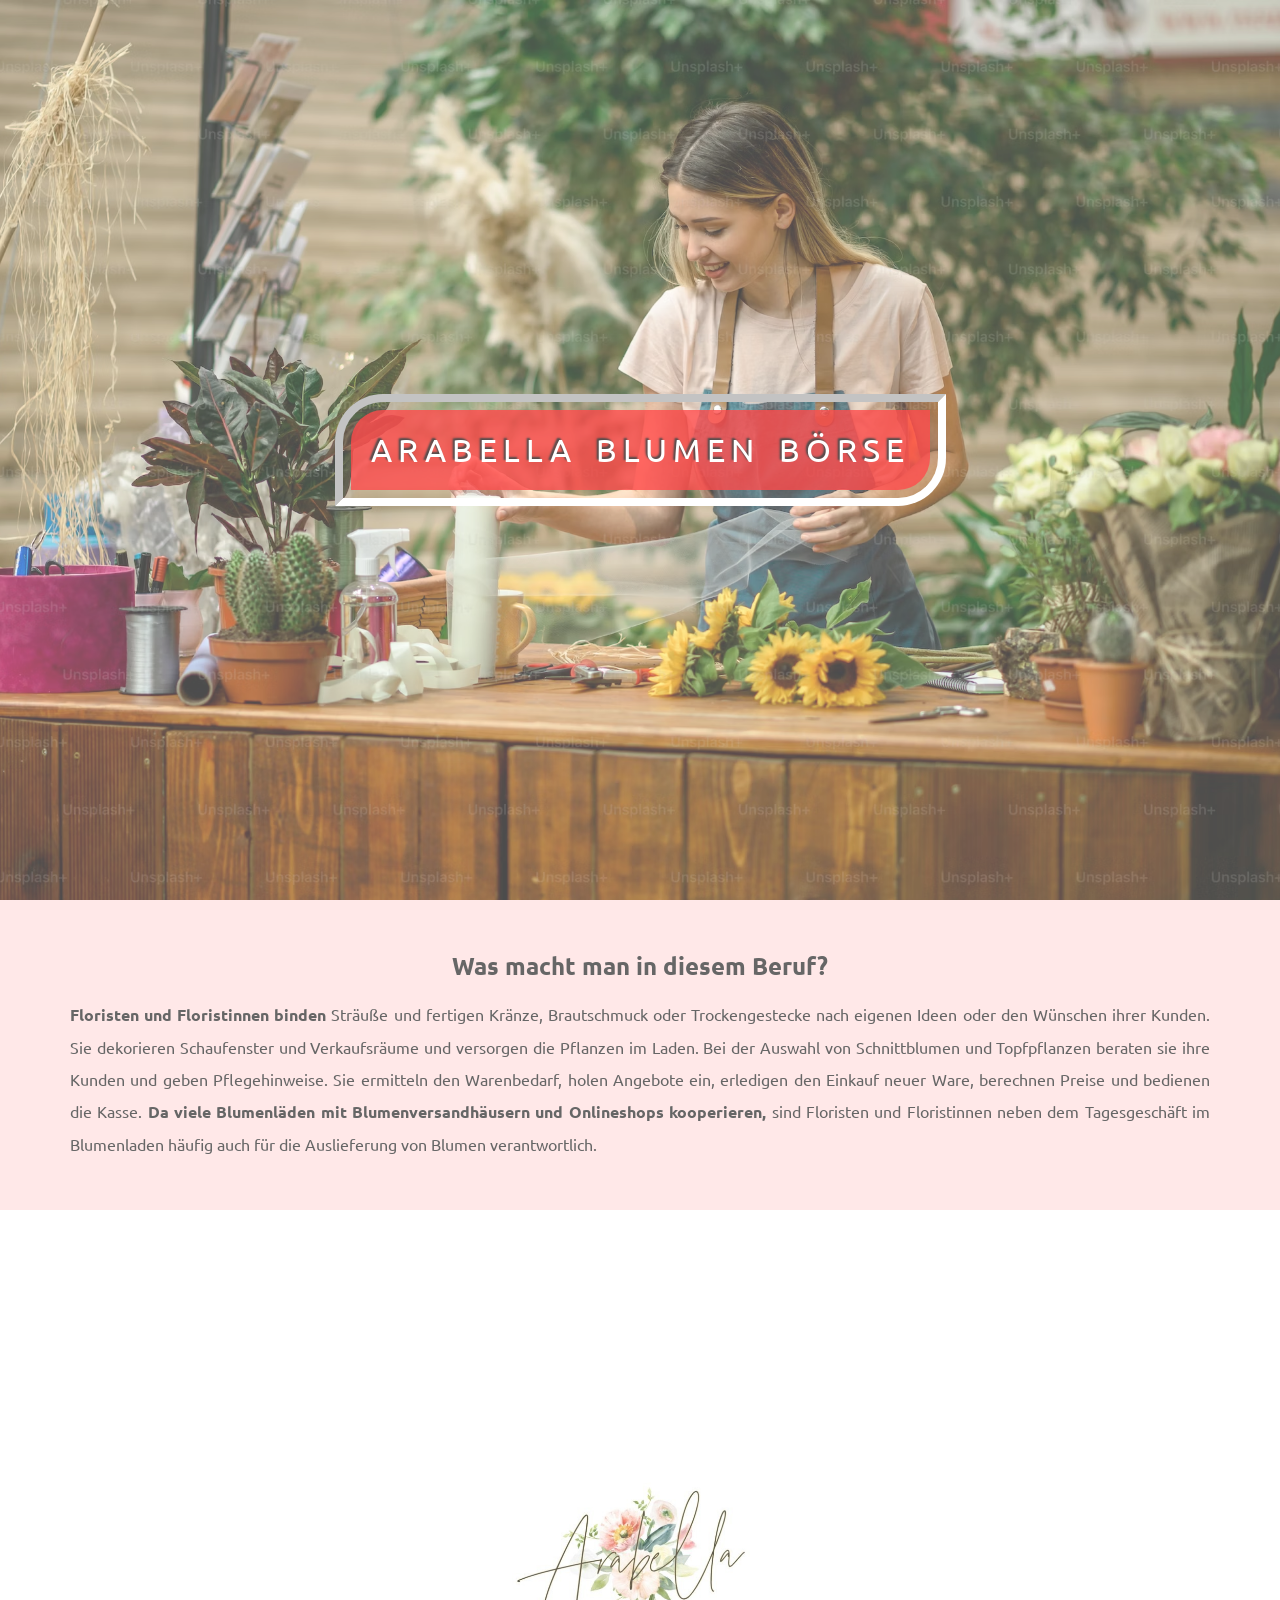
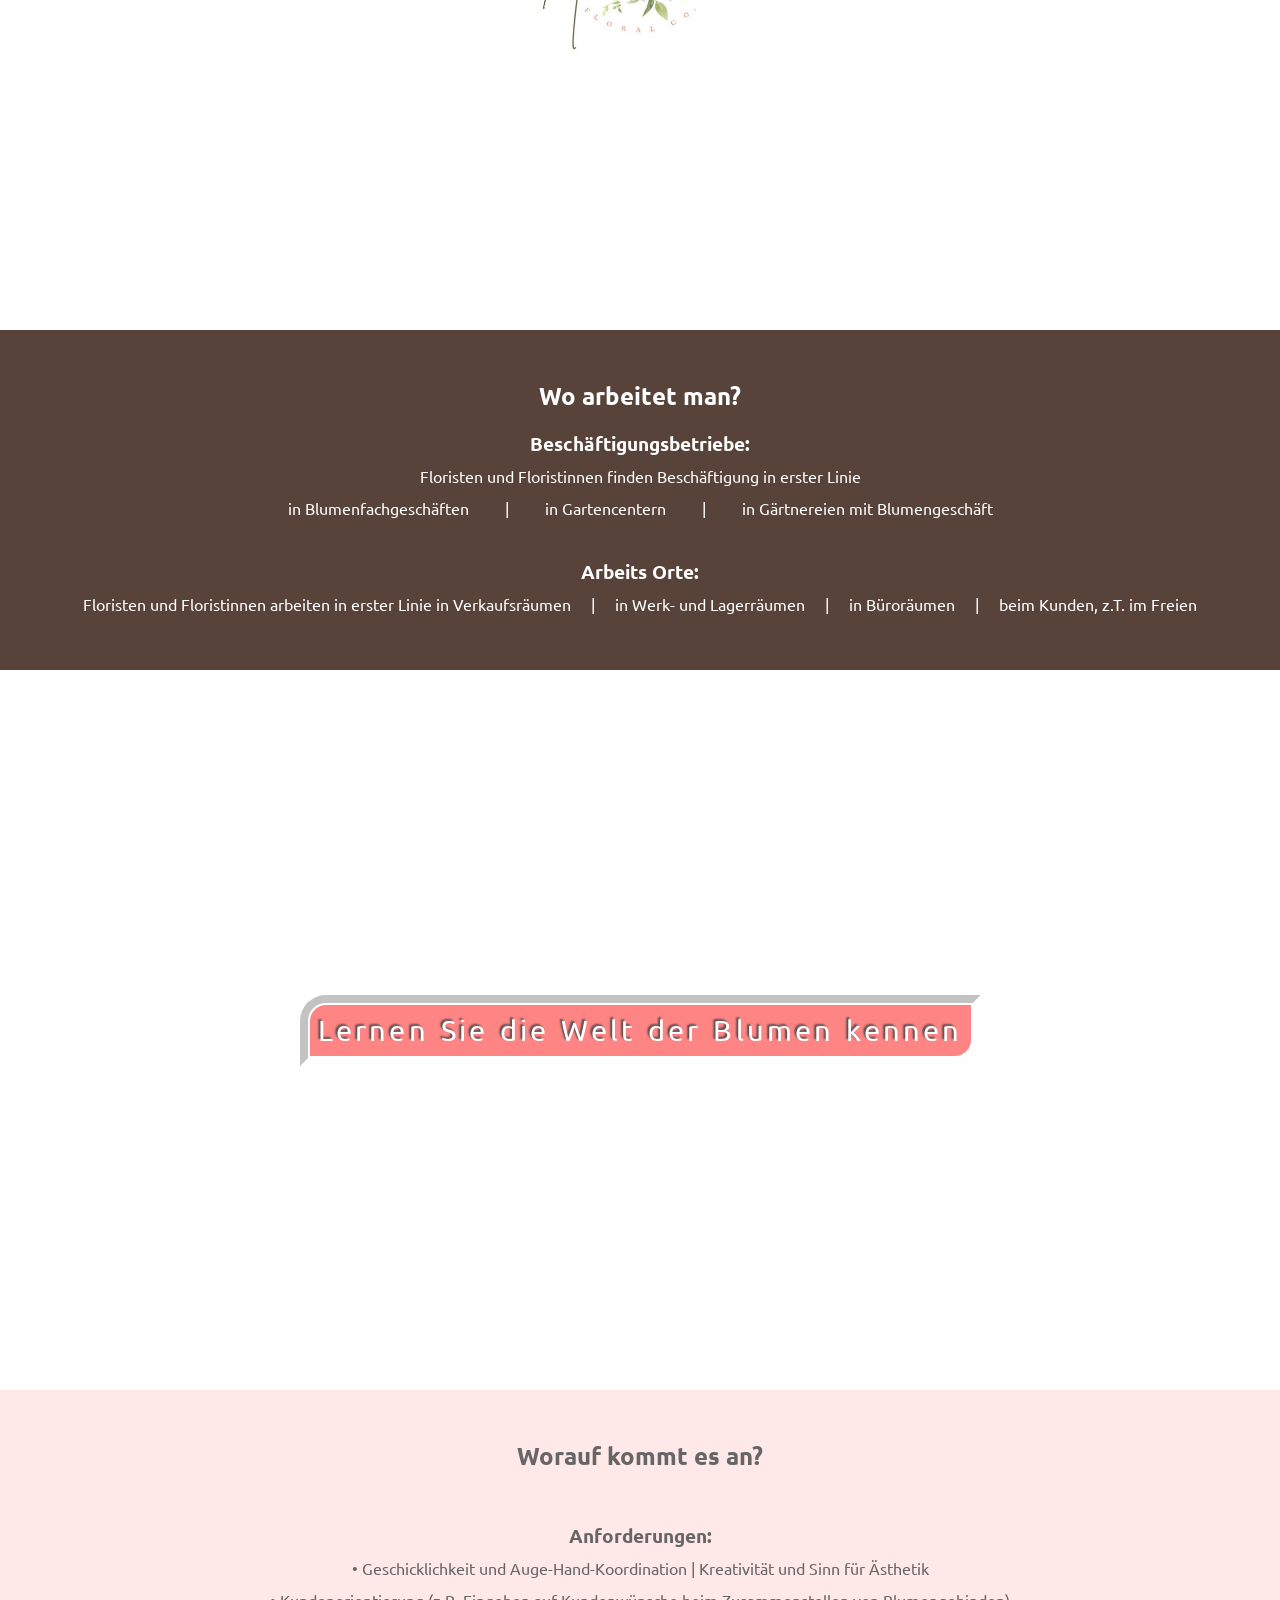
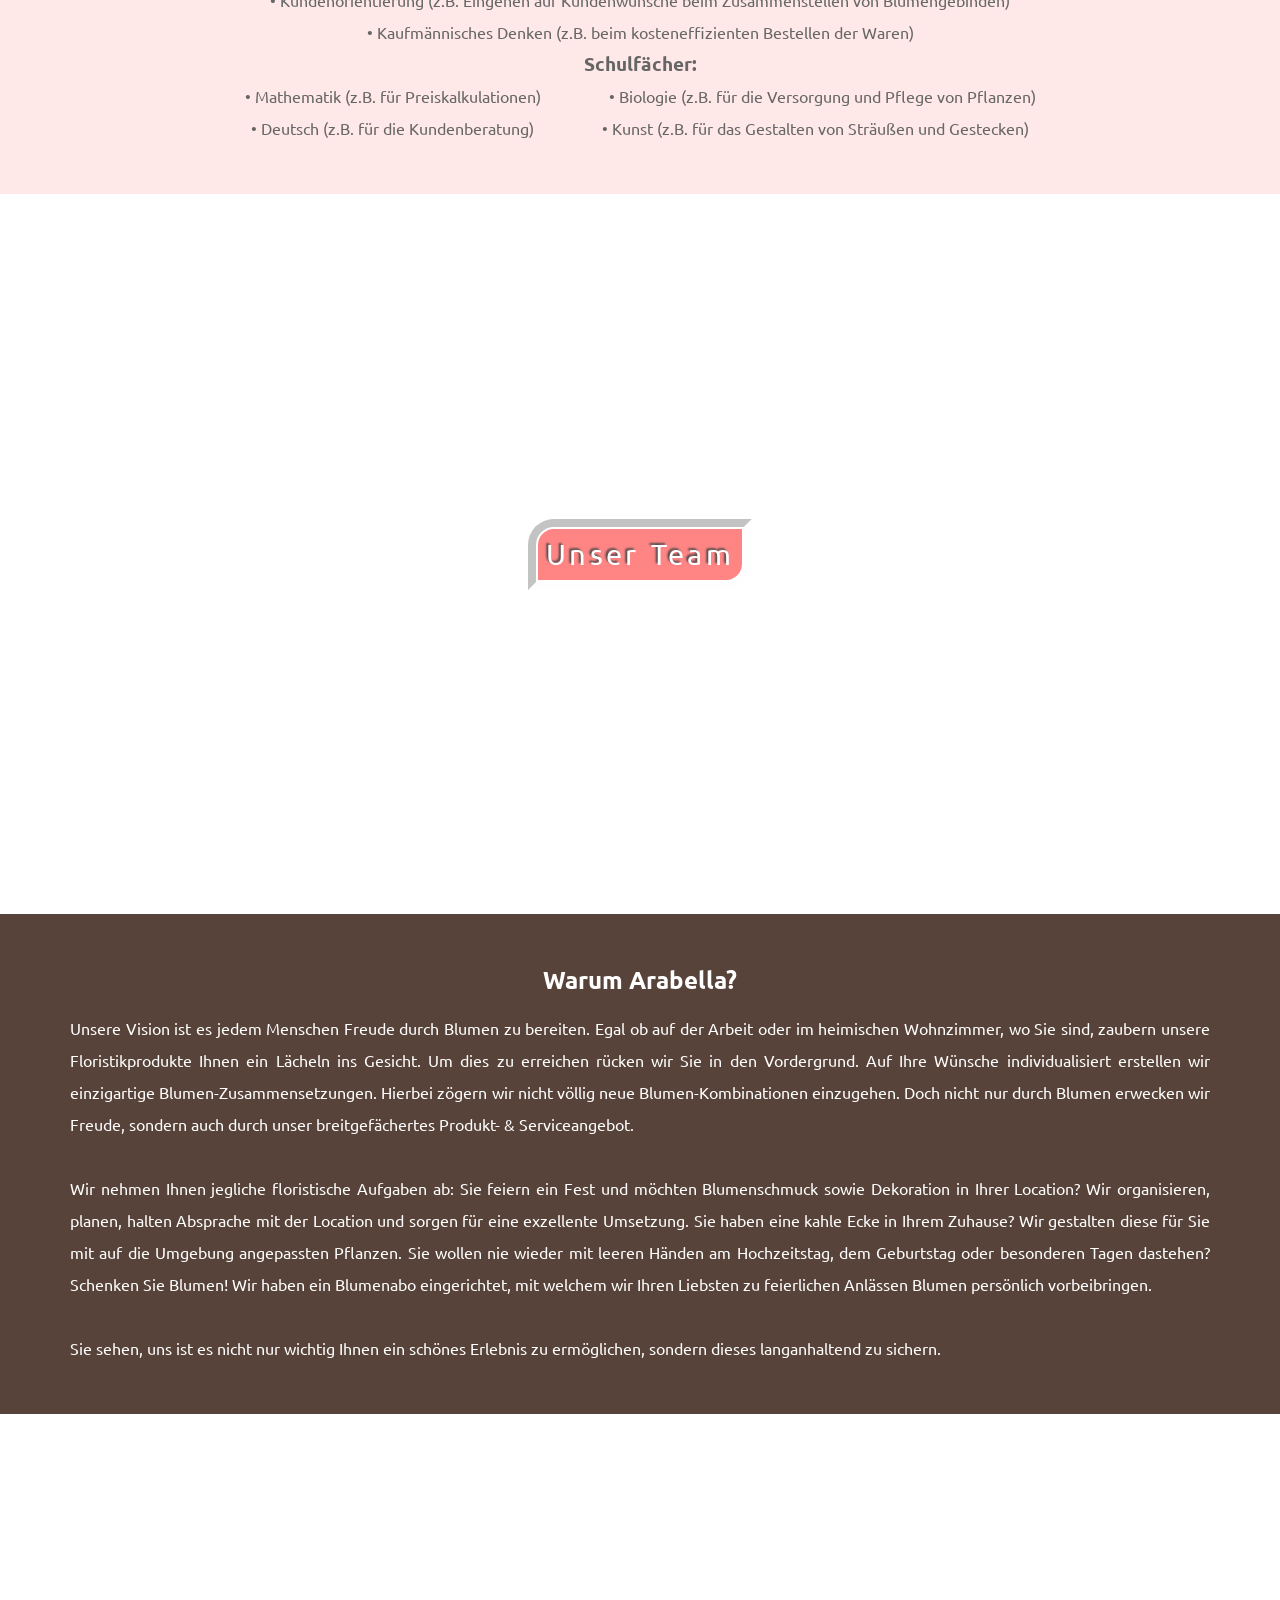
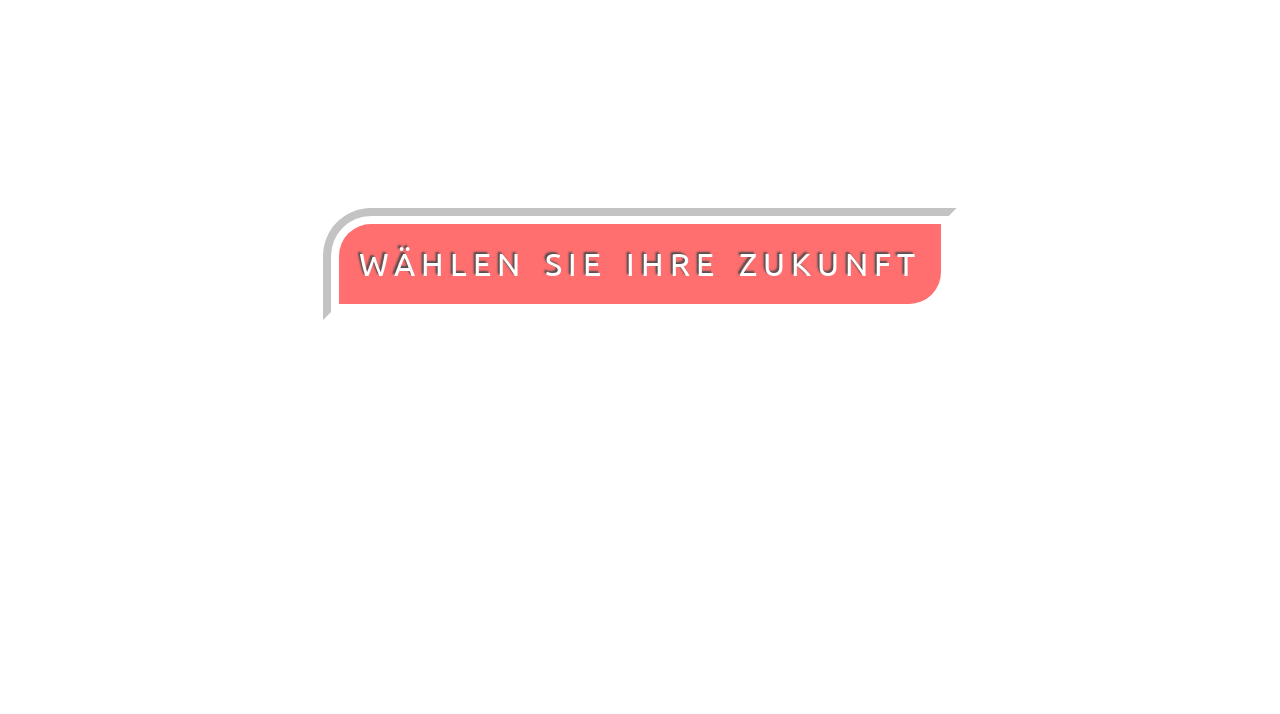
<file: index.html>
<!DOCTYPE html>
<html lang="en">
<head>
    <meta charset="UTF-8">
    <meta name="viewport" content="width=device-width, initial-scale=1.0">
    <title>Arabella Blumen Börse</title>
    <link rel="stylesheet" href="style.css">
    <link rel="icon" href="https://png.pngtree.com/png-clipart/20230325/original/pngtree-outlined-leaves-decoration-with-watercolor-flowers-bouquet-png-image_9002661.png">
</head>

<body>
    <div class="bg-container-img1">
        <span class="heading-container heading-big">ARABELLA BLUMEN BÖRSE</span>
    </div>

    <section class="section section-light">
        <h2>Was macht man in diesem Beruf?</h2>
        <p style="text-align: justify;">
            <b>Floristen und Floristinnen binden </b>Sträuße und fertigen Kränze, Brautschmuck oder Trockengestecke
nach eigenen Ideen oder den Wünschen ihrer Kunden. Sie dekorieren Schaufenster und Verkaufsräume und versorgen die Pflanzen im Laden. Bei der Auswahl von Schnittblumen und Topfpflanzen beraten sie ihre Kunden und geben Pflegehinweise. Sie ermitteln den Warenbedarf, holen Angebote ein,
erledigen den Einkauf neuer Ware, berechnen Preise und bedienen die Kasse. <b> Da viele Blumenläden mit Blumenversandhäusern und Onlineshops kooperieren,</b> sind Floristen und Floristinnen neben dem Tagesgeschäft im Blumenladen häufig auch für die Auslieferung von Blumen verantwortlich.

          </p>
    </section>

    <div class="bg-container-img2">
        <img class="img-container" src="assets/logo1.jpg" alt="">
    </div>
    <section class="section section-dark">
        <h2>Wo arbeitet man? </h2>
           <h3> Beschäftigungsbetriebe:</h3>
        <p>
            Floristen und Floristinnen finden Beschäftigung in erster Linie <br>
    in Blumenfachgeschäften &nbsp &nbsp &nbsp &nbsp   | &nbsp &nbsp &nbsp &nbsp      in Gartencentern  &nbsp &nbsp &nbsp &nbsp     |  &nbsp &nbsp &nbsp &nbsp     in Gärtnereien mit Blumengeschäft
          </p> <br>
          <h3>Arbeits Orte:</h3>
          <p>
            Floristen und Floristinnen arbeiten in erster Linie
 in Verkaufsräumen  &nbsp &nbsp  | &nbsp &nbsp  in Werk- und Lagerräumen  &nbsp &nbsp | &nbsp &nbsp  in Büroräumen &nbsp &nbsp  |  &nbsp &nbsp beim Kunden, z.T. im Freien
          </p>
    </section>

    <div class="bg-container-img3">
        <span class="heading-small">Lernen Sie die Welt der Blumen kennen</span>
    </div>

    <section class="section section-light">
        <h2>Worauf kommt es an?</h2>
        <br>
        <h3>Anforderungen:</h3>
        <p>
            •  Geschicklichkeit und Auge-Hand-Koordination |  Kreativität und Sinn für Ästhetik <br>
• Kundenorientierung (z.B. Eingehen auf Kundenwünsche beim Zusammenstellen von Blumengebinden) <br>
• Kaufmännisches Denken (z.B. beim kosteneffizienten Bestellen der Waren)
          </p>
          <h3>Schulfächer:</h3>
          <p>
            • Mathematik (z.B. für Preiskalkulationen)  &nbsp &nbsp &nbsp &nbsp   &nbsp &nbsp &nbsp &nbsp  
• Biologie (z.B. für die Versorgung und Pflege von Pflanzen) <br>
• Deutsch (z.B. für die Kundenberatung)  &nbsp &nbsp &nbsp &nbsp   &nbsp &nbsp &nbsp &nbsp  
• Kunst (z.B. für das Gestalten von Sträußen und Gestecken)

          </p>
    </section>

    <div class="bg-container-img4">
        <span class="heading-small">Unser Team</span>
    </div>
    <section class="section section-dark">
        <h2>Warum Arabella?</h2>
        <p style="text-align: justify;">
            Unsere Vision ist es jedem Menschen Freude durch Blumen zu bereiten. Egal ob auf der Arbeit oder im heimischen Wohnzimmer, wo Sie sind, zaubern unsere Floristikprodukte Ihnen ein Lächeln ins Gesicht.
Um dies zu erreichen rücken wir Sie in den Vordergrund. Auf Ihre Wünsche individualisiert erstellen wir einzigartige Blumen-Zusammensetzungen. Hierbei zögern wir nicht völlig neue Blumen-Kombinationen einzugehen. Doch nicht nur durch Blumen erwecken wir Freude, sondern auch durch unser breitgefächertes Produkt- & Serviceangebot. <br><br>

Wir nehmen Ihnen jegliche floristische Aufgaben ab:
Sie feiern ein Fest und möchten Blumenschmuck sowie Dekoration in Ihrer Location? Wir organisieren, planen, halten Absprache mit der Location und sorgen für eine exzellente Umsetzung. 
Sie haben eine kahle Ecke in Ihrem Zuhause? Wir gestalten diese für Sie mit auf die Umgebung angepassten Pflanzen.
Sie wollen nie wieder mit leeren Händen am Hochzeitstag, dem Geburtstag oder besonderen Tagen dastehen? Schenken Sie Blumen! Wir haben ein Blumenabo eingerichtet, mit welchem wir Ihren Liebsten zu feierlichen Anlässen Blumen persönlich vorbeibringen. <br><br>

Sie sehen, uns ist es nicht nur wichtig Ihnen ein schönes Erlebnis zu ermöglichen, sondern dieses langanhaltend zu sichern.   
          </p>
    </section>

    <div class="bg-container-img1">
        <span class="heading-big">WÄHLEN SIE IHRE ZUKUNFT</span>
    </div>
    
</body>
</html>
</file>
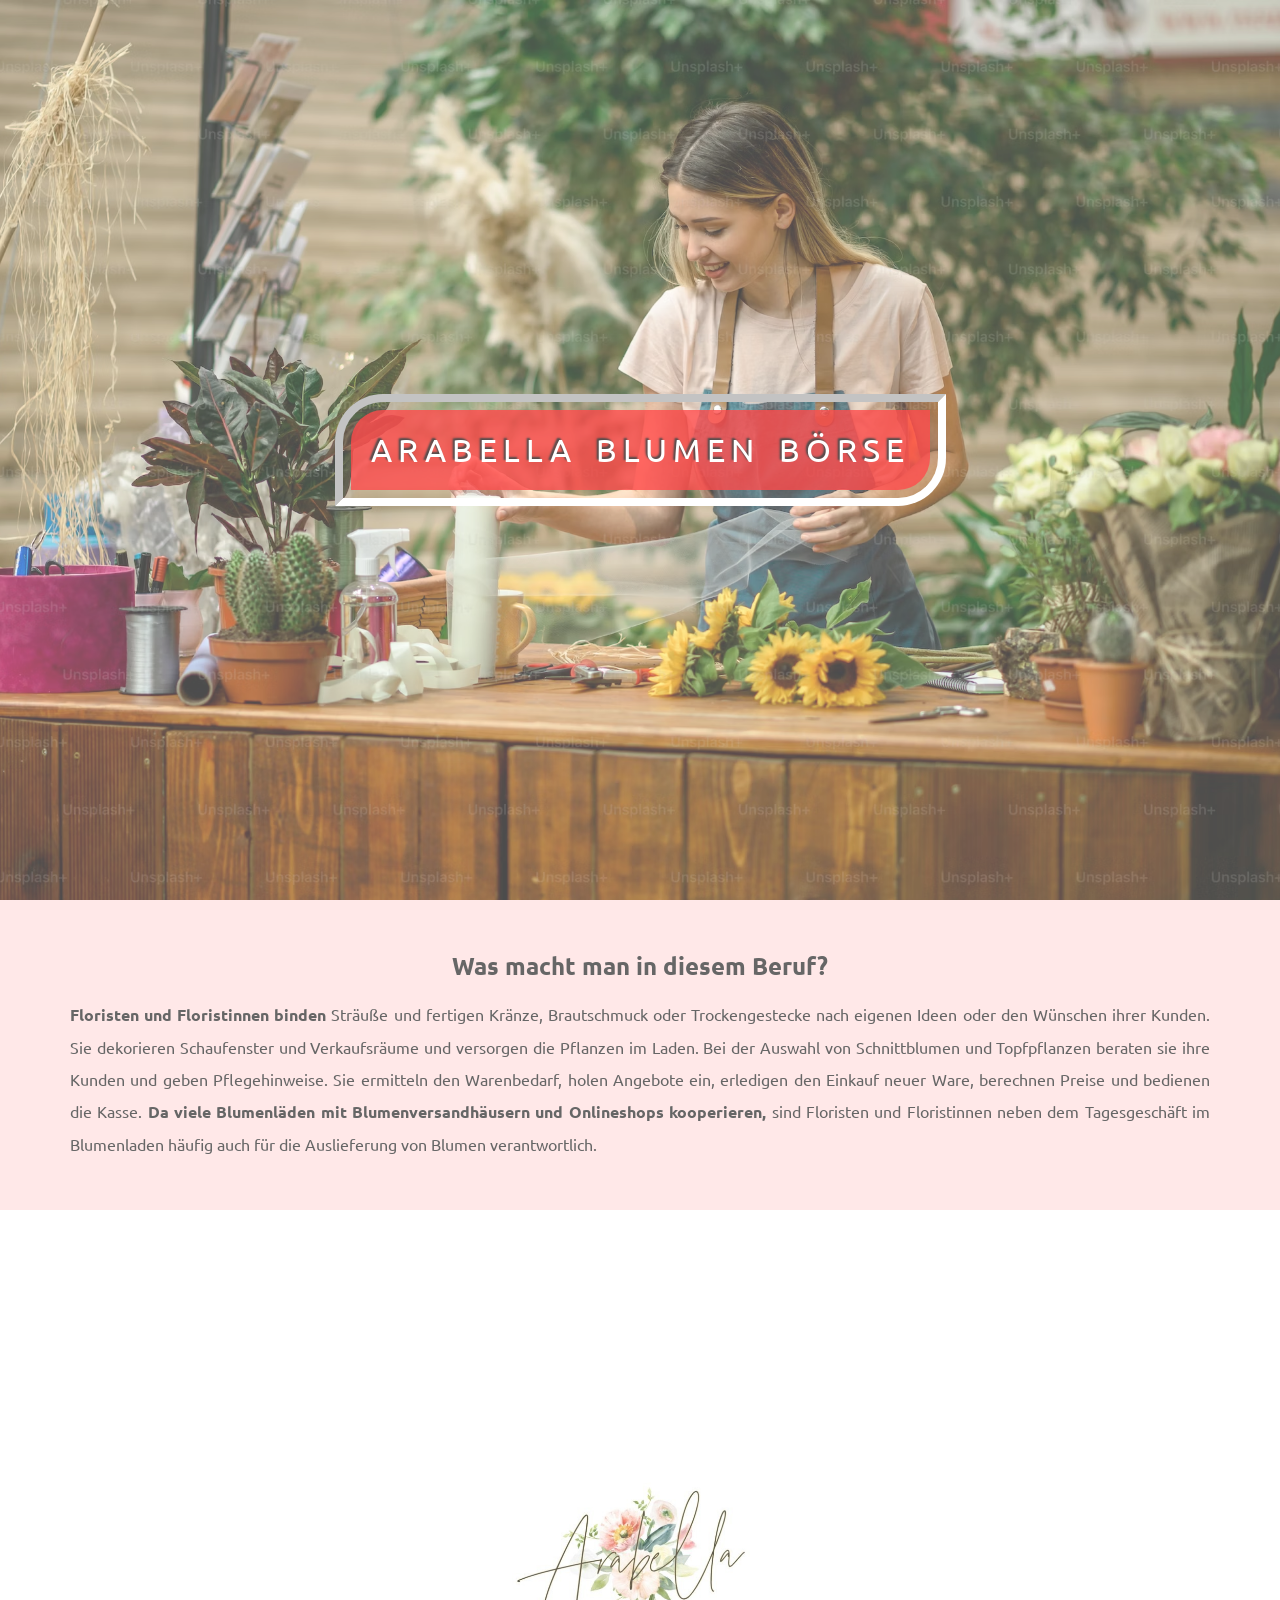
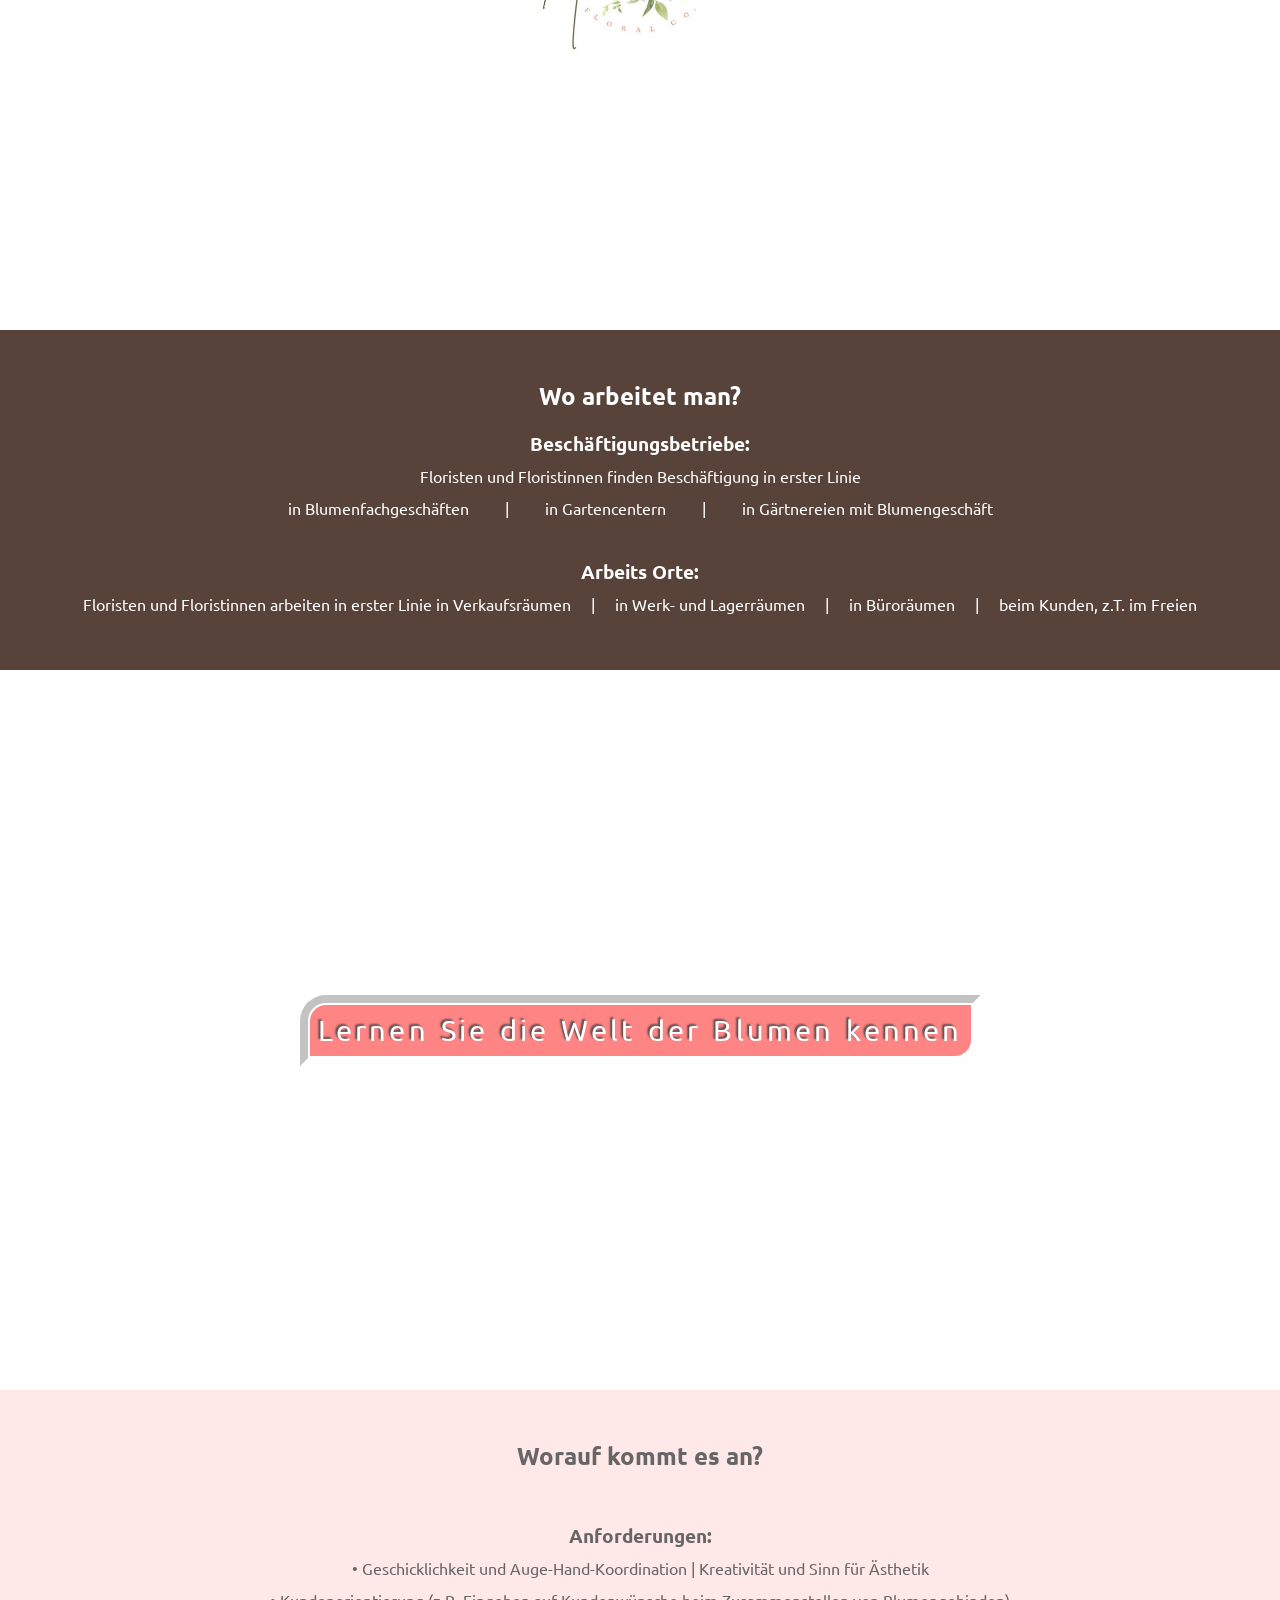
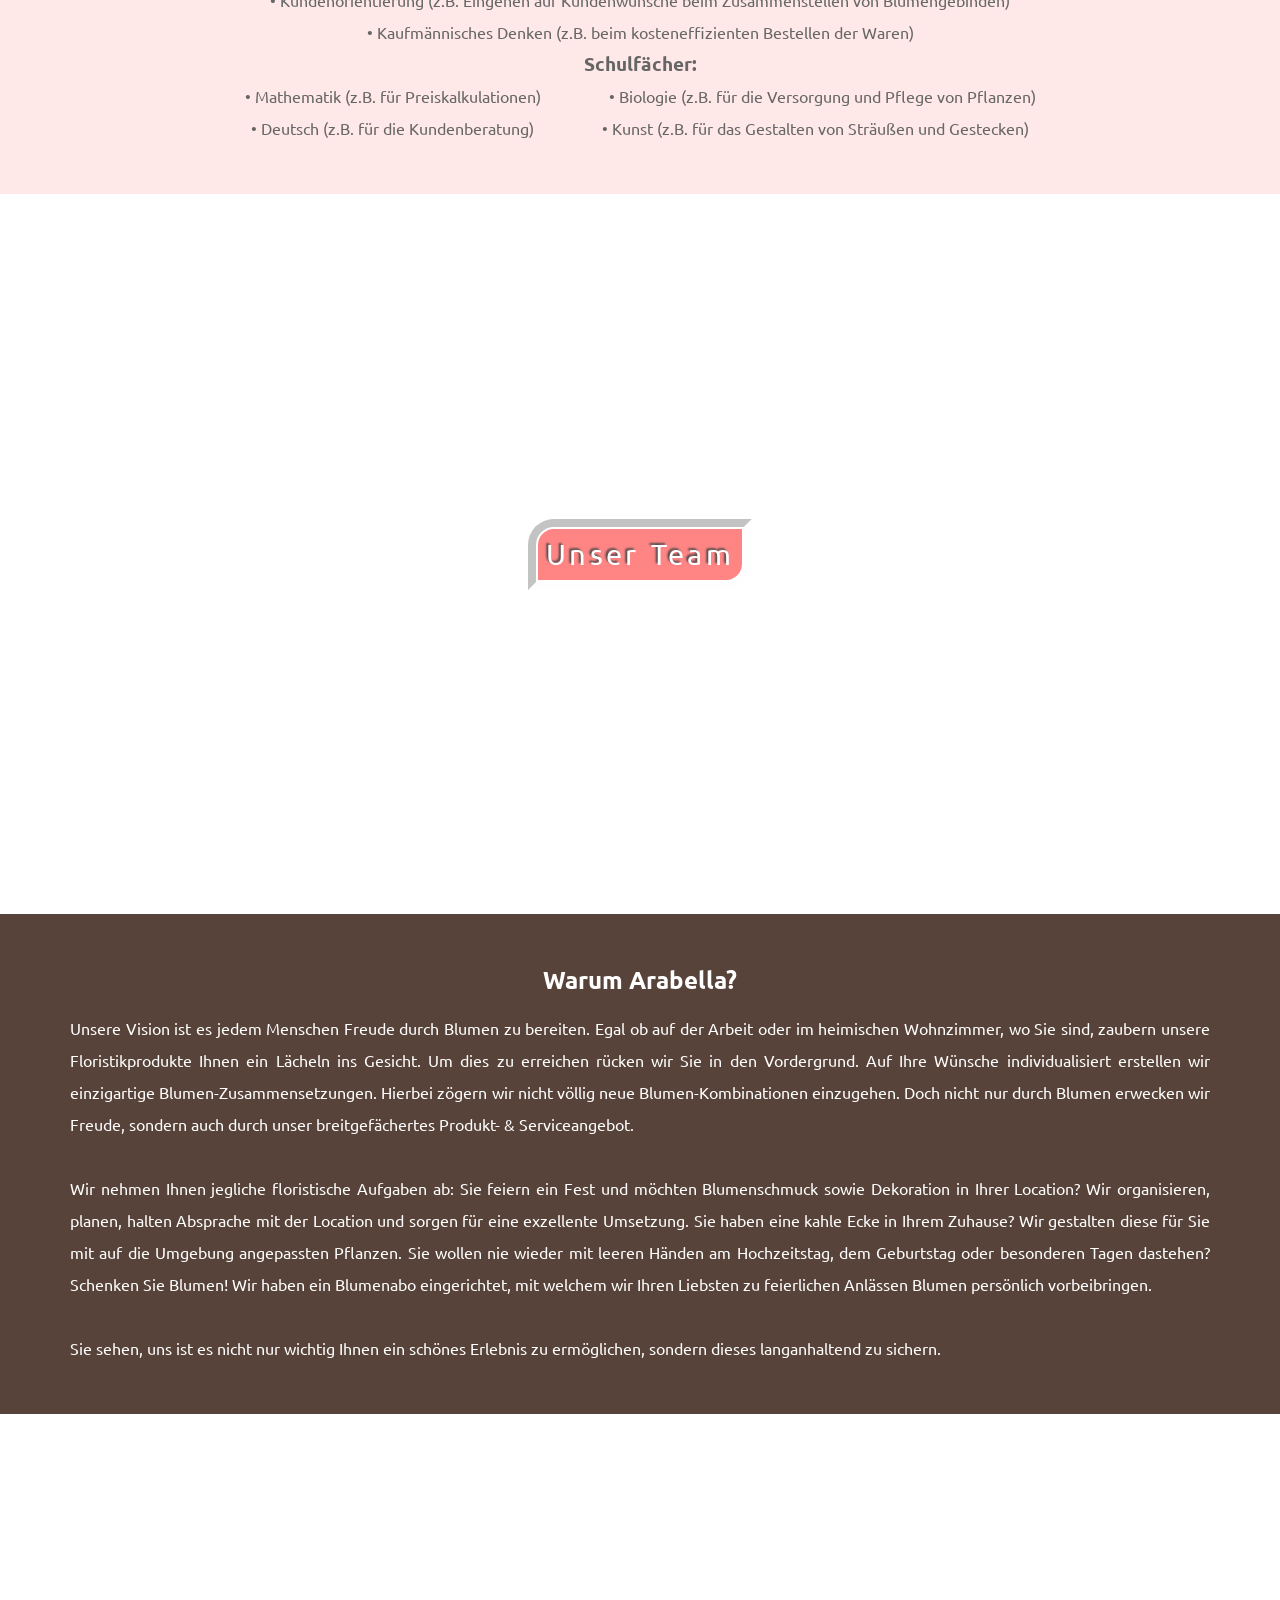
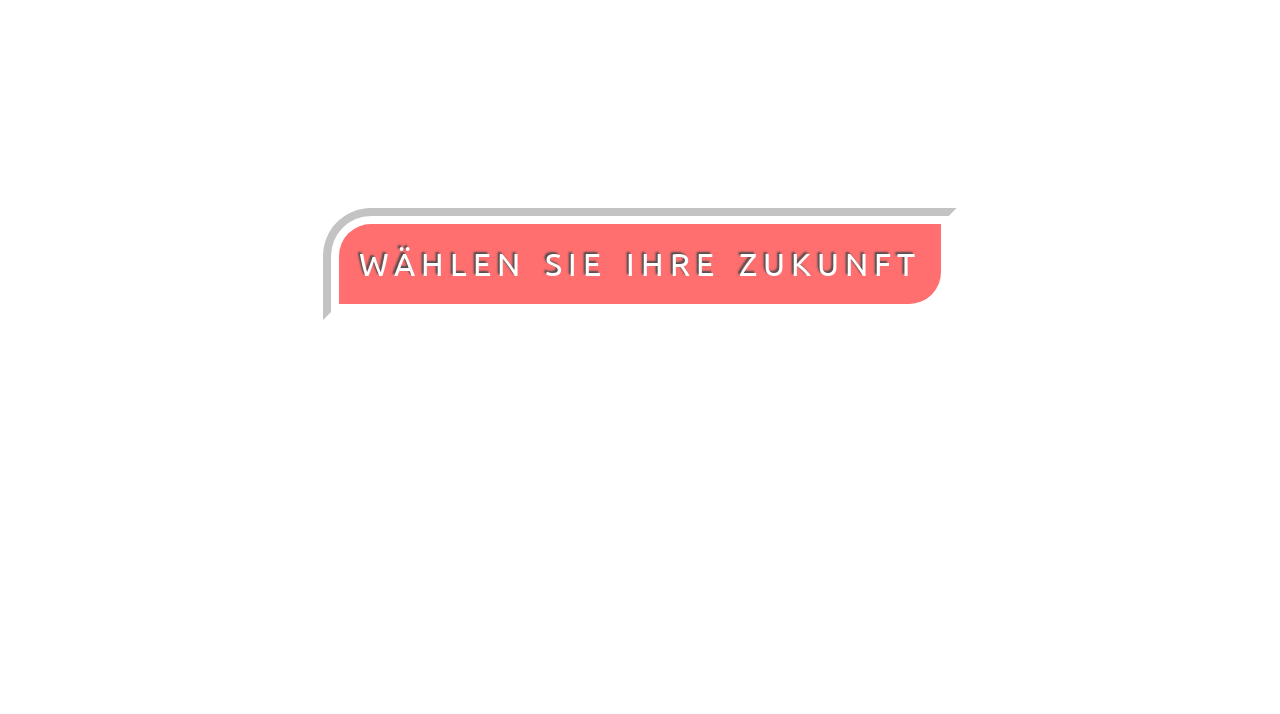
<file: parallax-tw.html>
<!DOCTYPE html>
<html lang="en">
<head>
    <meta charset="UTF-8">
    <meta name="viewport" content="width=device-width, initial-scale=1.0">
    <title>Arabella Blumen Börse</title>
    <link rel="stylesheet" href="parallax-tw.css">
</head>

<body>
    <div class="bg-container-img1">
        <span class="heading-container heading-big">ARABELLA BLUMEN BÖRSE</span>
    </div>

    <section class="section section-light">
        <h2>Was macht man in diesem Beruf?</h2>
        <p style="text-align: justify;">
            <b>Floristen und Floristinnen binden </b>Sträuße und fertigen Kränze, Brautschmuck oder Trockengestecke
nach eigenen Ideen oder den Wünschen ihrer Kunden. Sie dekorieren Schaufenster und Verkaufsräume und versorgen die Pflanzen im Laden. Bei der Auswahl von Schnittblumen und Topfpflanzen beraten sie ihre Kunden und geben Pflegehinweise. Sie ermitteln den Warenbedarf, holen Angebote ein,
erledigen den Einkauf neuer Ware, berechnen Preise und bedienen die Kasse. <b> Da viele Blumenläden mit Blumenversandhäusern und Onlineshops kooperieren,</b> sind Floristen und Floristinnen neben dem Tagesgeschäft im Blumenladen häufig auch für die Auslieferung von Blumen verantwortlich.

          </p>
    </section>

    <div class="bg-container-img2">
        <img class="img-container" src="img/logo1.jpg" alt="">
    </div>
    <section class="section section-dark">
        <h2>Wo arbeitet man? </h2>
           <h3> Beschäftigungsbetriebe:</h3>
        <p>
            Floristen und Floristinnen finden Beschäftigung in erster Linie <br>
    in Blumenfachgeschäften &nbsp &nbsp &nbsp &nbsp   | &nbsp &nbsp &nbsp &nbsp      in Gartencentern  &nbsp &nbsp &nbsp &nbsp     |  &nbsp &nbsp &nbsp &nbsp     in Gärtnereien mit Blumengeschäft
          </p> <br>
          <h3>Arbeits Orte:</h3>
          <p>
            Floristen und Floristinnen arbeiten in erster Linie
 in Verkaufsräumen  &nbsp &nbsp  | &nbsp &nbsp  in Werk- und Lagerräumen  &nbsp &nbsp | &nbsp &nbsp  in Büroräumen &nbsp &nbsp  |  &nbsp &nbsp beim Kunden, z.T. im Freien
          </p>
    </section>

    <div class="bg-container-img3">
        <span class="heading-small">Lernen Sie die Welt der Blumen kennen</span>
    </div>

    <section class="section section-light">
        <h2>Worauf kommt es an?</h2>
        <br>
        <h3>Anforderungen:</h3>
        <p>
            •  Geschicklichkeit und Auge-Hand-Koordination |  Kreativität und Sinn für Ästhetik <br>
• Kundenorientierung (z.B. Eingehen auf Kundenwünsche beim Zusammenstellen von Blumengebinden) <br>
• Kaufmännisches Denken (z.B. beim kosteneffizienten Bestellen der Waren)
          </p>
          <h3>Schulfächer:</h3>
          <p>
            • Mathematik (z.B. für Preiskalkulationen)  &nbsp &nbsp &nbsp &nbsp   &nbsp &nbsp &nbsp &nbsp  
• Biologie (z.B. für die Versorgung und Pflege von Pflanzen) <br>
• Deutsch (z.B. für die Kundenberatung)  &nbsp &nbsp &nbsp &nbsp   &nbsp &nbsp &nbsp &nbsp  
• Kunst (z.B. für das Gestalten von Sträußen und Gestecken)

          </p>
    </section>

    <div class="bg-container-img4">
        <span class="heading-small">Unser Team</span>
    </div>
    <section class="section section-dark">
        <h2>Warum Arabella?</h2>
        <p style="text-align: justify;">
            Unsere Vision ist es jedem Menschen Freude durch Blumen zu bereiten. Egal ob auf der Arbeit oder im heimischen Wohnzimmer, wo Sie sind, zaubern unsere Floristikprodukte Ihnen ein Lächeln ins Gesicht.
Um dies zu erreichen rücken wir Sie in den Vordergrund. Auf Ihre Wünsche individualisiert erstellen wir einzigartige Blumen-Zusammensetzungen. Hierbei zögern wir nicht völlig neue Blumen-Kombinationen einzugehen. Doch nicht nur durch Blumen erwecken wir Freude, sondern auch durch unser breitgefächertes Produkt- & Serviceangebot. <br><br>

Wir nehmen Ihnen jegliche floristische Aufgaben ab:
Sie feiern ein Fest und möchten Blumenschmuck sowie Dekoration in Ihrer Location? Wir organisieren, planen, halten Absprache mit der Location und sorgen für eine exzellente Umsetzung. 
Sie haben eine kahle Ecke in Ihrem Zuhause? Wir gestalten diese für Sie mit auf die Umgebung angepassten Pflanzen.
Sie wollen nie wieder mit leeren Händen am Hochzeitstag, dem Geburtstag oder besonderen Tagen dastehen? Schenken Sie Blumen! Wir haben ein Blumenabo eingerichtet, mit welchem wir Ihren Liebsten zu feierlichen Anlässen Blumen persönlich vorbeibringen. <br><br>

Sie sehen, uns ist es nicht nur wichtig Ihnen ein schönes Erlebnis zu ermöglichen, sondern dieses langanhaltend zu sichern.   
          </p>
    </section>

    <div class="bg-container-img1">
        <span class="heading-big">WÄHLEN SIE IHRE ZUKUNFT</span>
    </div>
    
</body>
</html>
</file>
<file: style.css>
@import url('https://fonts.googleapis.com/css2?family=Ubuntu:wght@400;500;700&display=swap');

*{
    margin: 0;
    padding: 0;
    box-sizing: border-box;
}

body{
    height: 100vh;
    font-family: 'Ubuntu', sans-serif;
}

.bg-container-img1{
    background-image: url(assets/a1.avif) ;
    min-height: 100%;
    background-size: cover;
    background-repeat: no-repeat;
    background-attachment: fixed;
    display: flex;
    justify-content: center;
    align-items: center;
    background-position: center;
    opacity: 0.7;
}

.heading-big{
    font-size: 2rem;
    background-color: rgba(255, 0, 0, 0.799);
    color: white;
    text-shadow: -2px -2px 2px black;
    padding: 20px;
    outline: 8px inset rgb(255, 255, 255);
    border-radius: 32px 0;
    outline-offset: 8px;
    letter-spacing: 6px;
    word-spacing: 6px;
    
}

.section h2{
    margin-bottom: 16px;
}

.section{
    text-align: center;
    padding: 50px 70px;
    line-height: 2rem;
}

.section-light{
    background-color: rgb(255, 232, 232);
    color: #666666;
}

.bg-container-img2{
    background-image: url(assets/a2.avif);
    background-size: cover;
    background-repeat: no-repeat;
    min-height: 80%;
    display: flex;
    justify-content: center;
    align-items: center;
    opacity: .7;
    background-attachment: fixed;
    background-position: center;
}

.bg-container-img2 img{
    width: 20%;
    height: 5%;

}

.img-container{
    border-radius: 50%;
}



.section-dark{
    background-color: #574339;
    color: rgb(255, 255, 255);
}

.bg-container-img3{
    background-image: url(assets/a3.avif);
    background-size: cover;
    background-repeat: no-repeat;
    min-height: 80%;
    display: flex;
    justify-content: center;
    align-items: center;
    opacity: .7;
    background-attachment: fixed;
    background-position: center;

}

.heading-small{
    font-size: 1.8rem;
    background-color: rgba(255, 0, 0, 0.683);
    color: white;
    text-shadow: -2px -2px 2px black;
    padding: 0.5rem;
    outline: 8px inset rgb(254, 254, 254);
    border-radius: 1rem 0;
    outline-offset: 2px;
    letter-spacing: 0.2rem;
    word-spacing: 0.1rem;
}


.bg-container-img4{
    background-image: url(assets/team_1.jpeg);
    background-size: cover;
    background-repeat: no-repeat;
    min-height: 80%;
    display: flex;
    justify-content: center;
    align-items: center;
    opacity: .7;
    background-attachment: fixed;
    background-position: center;
}
</file>
<file: parallax-tw.css>
@import url('https://fonts.googleapis.com/css2?family=Ubuntu:wght@400;500;700&display=swap');

*{
    margin: 0;
    padding: 0;
    box-sizing: border-box;
}

body{
    height: 100vh;
    font-family: 'Ubuntu', sans-serif;
}

.bg-container-img1{
    background-image: url(img/a1.avif) ;
    min-height: 100%;
    background-size: cover;
    background-repeat: no-repeat;
    background-attachment: fixed;
    display: flex;
    justify-content: center;
    align-items: center;
    background-position: center;
    opacity: 0.7;
}

.heading-big{
    font-size: 2rem;
    background-color: rgba(255, 0, 0, 0.799);
    color: white;
    text-shadow: -2px -2px 2px black;
    padding: 20px;
    outline: 8px inset rgb(255, 255, 255);
    border-radius: 32px 0;
    outline-offset: 8px;
    letter-spacing: 6px;
    word-spacing: 6px;
    
}

.section h2{
    margin-bottom: 16px;
}

.section{
    text-align: center;
    padding: 50px 70px;
    line-height: 2rem;
}

.section-light{
    background-color: rgb(255, 232, 232);
    color: #666666;
}

.bg-container-img2{
    background-image: url(img/a2.avif);
    background-size: cover;
    background-repeat: no-repeat;
    min-height: 80%;
    display: flex;
    justify-content: center;
    align-items: center;
    opacity: .7;
    background-attachment: fixed;
    background-position: center;
}

.bg-container-img2 img{
    width: 20%;
    height: 5%;

}

.img-container{
    border-radius: 50%;
}



.section-dark{
    background-color: #574339;
    color: rgb(255, 255, 255);
}

.bg-container-img3{
    background-image: url(img/a3.avif);
    background-size: cover;
    background-repeat: no-repeat;
    min-height: 80%;
    display: flex;
    justify-content: center;
    align-items: center;
    opacity: .7;
    background-attachment: fixed;
    background-position: center;

}

.heading-small{
    font-size: 1.8rem;
    background-color: rgba(255, 0, 0, 0.683);
    color: white;
    text-shadow: -2px -2px 2px black;
    padding: 0.5rem;
    outline: 8px inset rgb(254, 254, 254);
    border-radius: 1rem 0;
    outline-offset: 2px;
    letter-spacing: 0.2rem;
    word-spacing: 0.1rem;
}


.bg-container-img4{
    background-image: url(img/team_1.jpeg);
    background-size: cover;
    background-repeat: no-repeat;
    min-height: 80%;
    display: flex;
    justify-content: center;
    align-items: center;
    opacity: .7;
    background-attachment: fixed;
    background-position: center;
}
</file>
